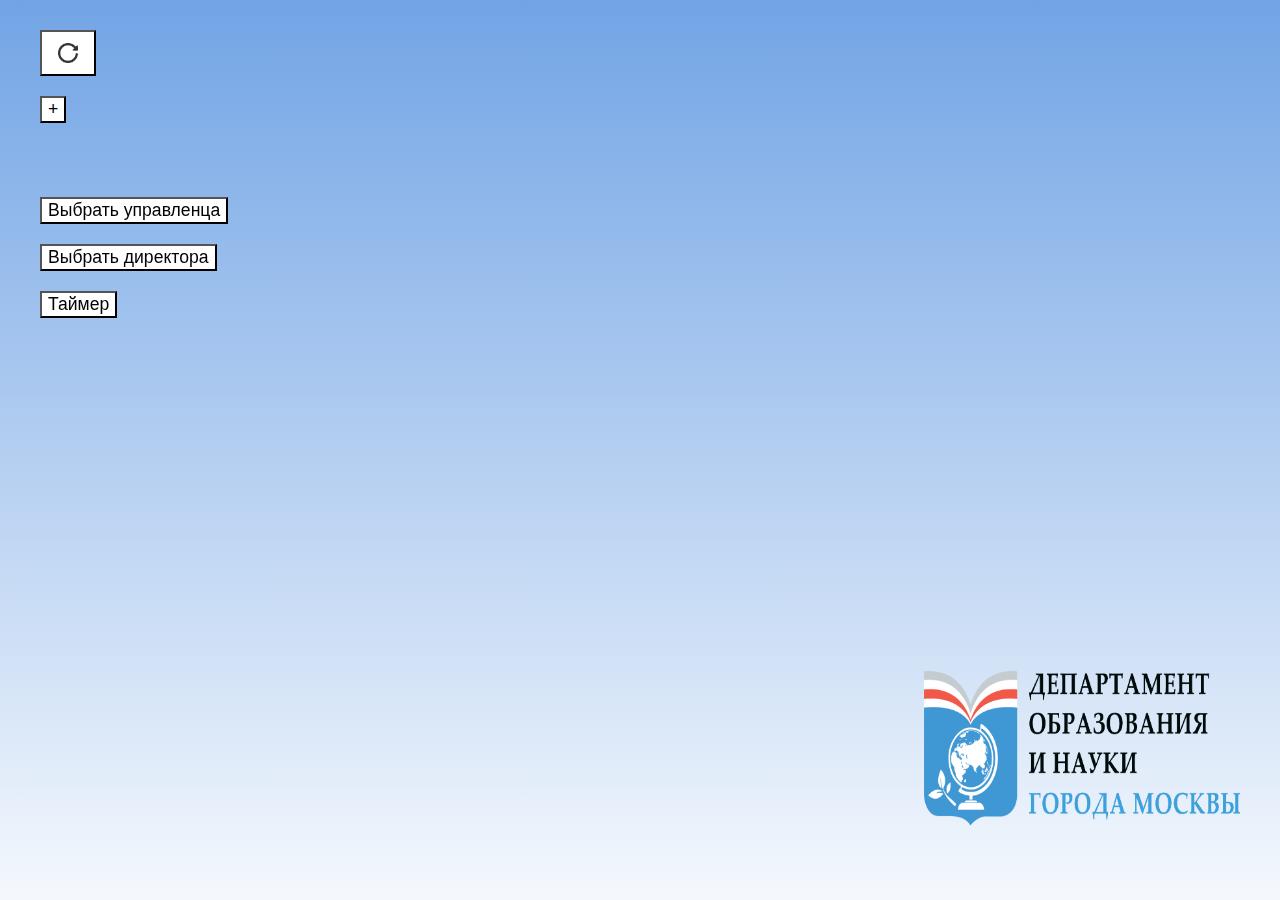
<file: index.html>
<!DOCTYPE <!DOCTYPE html>
<html>
<head>
    <meta charset="utf-8">
    <meta http-equiv="X-UA-Compatible" content="IE=edge">
    <title>Рандомизатор</title>
    <meta name="viewport" content="width=device-width, initial-scale=1">
    <link rel="stylesheet" type="text/css" media="screen" href="index.css">
</head>
<body>

    <div class="background">
    </div>
    <img class="image" src="img/DONM.png">


  <!--  <div id="0">
    <button id="01">1</button>
    <button id="02">2</button>
    <button id="03">3</button>
    <button id="04">4</button>
    </div>-->

    <div id="1">
        <button id="fill_data"><img style="width: 20px; height: 20px;" src="img/reload.png" alt="Заполнить данные"/></button>
        <br>

        <button id="hide_input">-</button>
        <br>
        <button value="upr" id="pole_upr">Управленцы</button>
        <button value="dir" id="pole_dir">Директора</button>

        <br>
        <textarea id="input_dir" wrap="soft"></textarea>
        <textarea id="input_upr" wrap="soft"></textarea>
        <br>
        <button id="get_upr">Выбрать управленца</button>
        <br>
        <button id="get_dir">Выбрать директора</button>
        <br>
        <button id="timer_button">Таймер</button>
        <br>
        <input id="timer" type="text" size="6">
        <br>
        <button id="timer_start"><img style="width: 20px; height: 20px;" src="img/playpause.png" alt="Пуск/Пауза" /></button>
        <button id="timer_stop"><img style="width: 20px; height: 20px;" src="img/stop.png" alt="Стоп" /></button>
        <br>
    </div>

    <div id="2">

    </div>
   
    <h1 id="for_answer"></h1>
    <h1 id="for_answer2"></h1>
    <h2 id="for_timer"></h2>   
   
    <script type="text/javascript" src="index.js"></script>
</body>
</html>
</file>
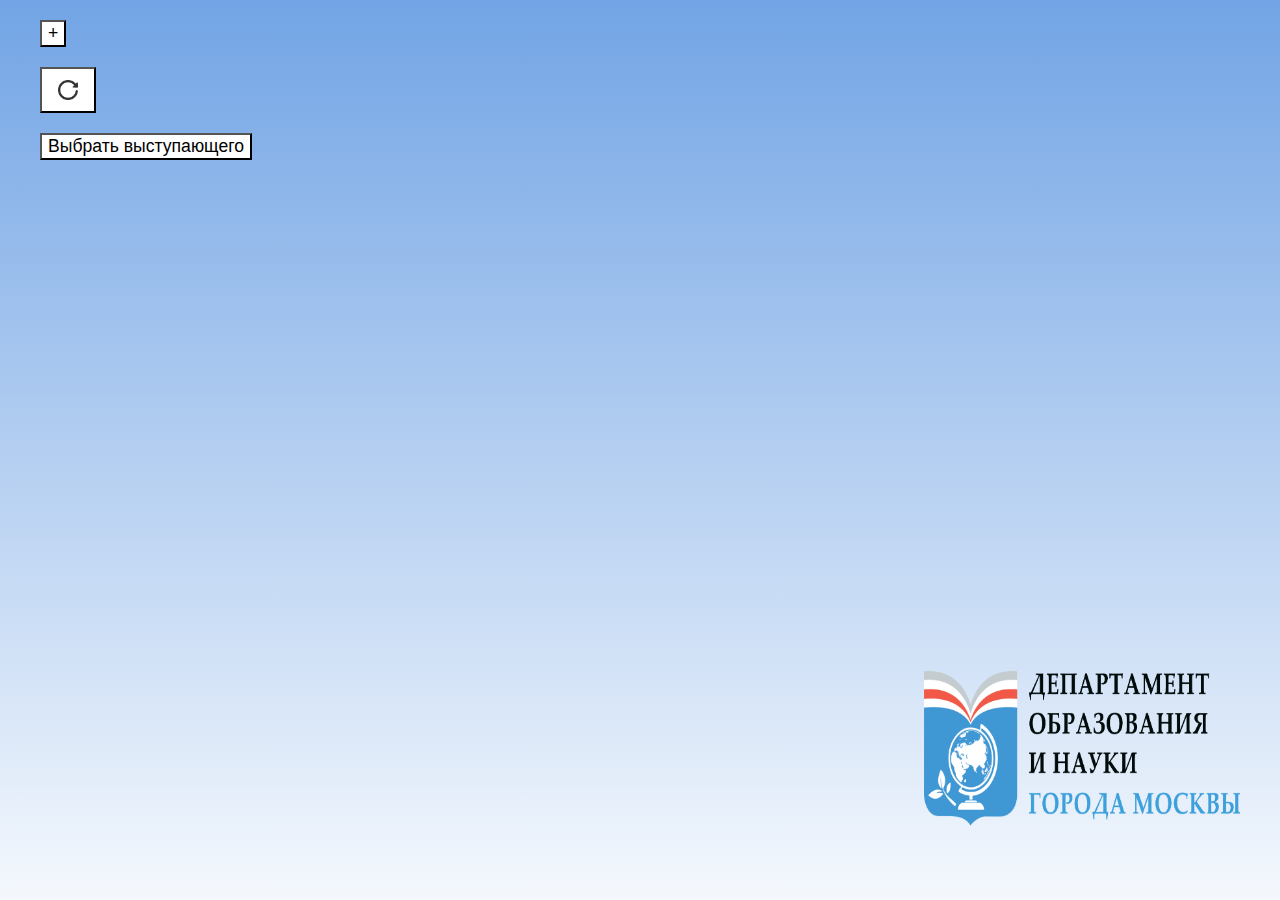
<file: konstructor.html>
<!DOCTYPE <!DOCTYPE html>
<html>
<head>
    <meta charset="utf-8">
    <meta http-equiv="X-UA-Compatible" content="IE=edge">
    <title>Рандомизатор</title>
    <meta name="viewport" content="width=device-width, initial-scale=1">
    <link rel="stylesheet" type="text/css" media="screen" href="index.css">
</head>
<body>

    <div class="background">
    </div>
    <img class="image" src="img/DONM.png">


    <div>
    <textarea  id="input" wrap="soft"></textarea>
    <button id="hide_input">-</button>
    </div>

    <div>
        <button id="fill_data"><img style="width: 20px; height: 20px;" src="img/reload.png" alt="Заполнить данные"/></button>
        <br>
        <button id="get_vistuplenie">Выбрать выступающего</button>
        <br>
        <!--<button id="get_voprosi">Выбрать комментирующего</button>
        <br>
        <button id="hide_input2">>></button>-->
        <p id="spisok"></p>
    </div>

    <h1 id="for_answer"></h1>   

    <script type="text/javascript" src="konstruktor.js"></script>
</body>
</html>
</file>
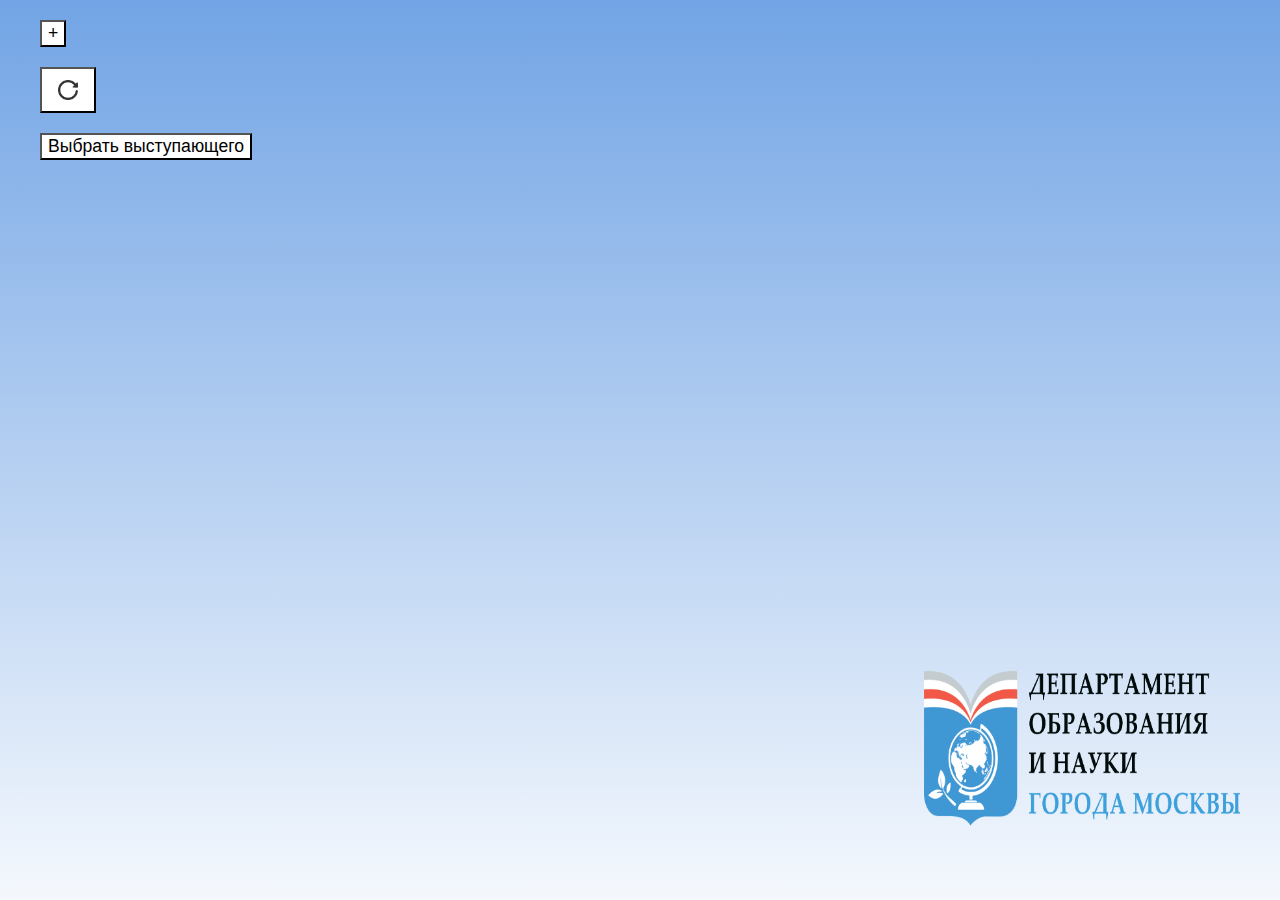
<file: three_voprosa.html>
<!DOCTYPE <!DOCTYPE html>
<html>
<head>
    <meta charset="utf-8">
    <meta http-equiv="X-UA-Compatible" content="IE=edge">
    <title>Рандомизатор</title>
    <meta name="viewport" content="width=device-width, initial-scale=1">
    <link rel="stylesheet" type="text/css" media="screen" href="index.css">
</head>
<body>

    <div class="background">
    </div>
    <img class="image" src="img/DONM.png">


    <div>
    <textarea  id="input" wrap="soft"></textarea>
    <button id="hide_input">-</button>
    </div>

    <div>
        <button id="fill_data"><img style="width: 20px; height: 20px;" src="img/reload.png" alt="Заполнить данные"/></button>
        <br>
        <button id="get_vistuplenie">Выбрать выступающего</button>
        <br>
        <!--<button id="three_get_voprosi">Выбрать комментирующего</button>-->
        <br>
        <!--<button id="hide_input2">>></button>-->
        <p id="spisok"></p>
    </div>

    <h1 id="for_answer"></h1>   

    <script type="text/javascript" src="three_voprosa.js"></script>
</body>
</html>
</file>
<file: index.css>
﻿/*отступ для всех элементов*/
* {
    margin: 10px;
}
/*-------------------------*/

/*задник градиент и изображение в углу*/
.background {
    position: fixed;
    width: 140%;
    height: 120%;
    margin-left: -20%;
    margin-top: -10%;
    background: linear-gradient(to bottom, rgb(98, 154, 226), rgb(255, 255, 255));
    z-index: -2;
}
.image {
    position: fixed;
    width: 25%;
    height: 31%;
    bottom: 10px;
    right: 30px;
}
/*------------------------------------*/


/*Область вворда текста*/
textarea {
    font-size: 1.4em;
}
/*-------------------------*/

/*Вывод ответов*/
#for_answer, #for_answer2 {
    font-size: 3.2em;
    position:absolute;
    width:80%;
    left: 10%;
    right: 10%;
    top:40%;
    text-align: center;
    margin: auto;
}
#for_timer {
    font-size: 5.8em;
    position:absolute;
    width:80%;
    left: 10%;
    right: 10%;
    top:60%;
    text-align: center;
    margin: auto;
}

#spisok {
    font-size: 1.2em;
    display: none;
}
/*-------------------------*/

/*Кнопки*/
button {
    font-size: 1.1em;
    background-color: white;
}

#hide_input {
    display: block;
    position: relative;
}
/*-------------------------*/
#input_dir {
    display: none;
}
#input_upr {
    display: inline;
    background-color: antiquewhite;
}
</file>
